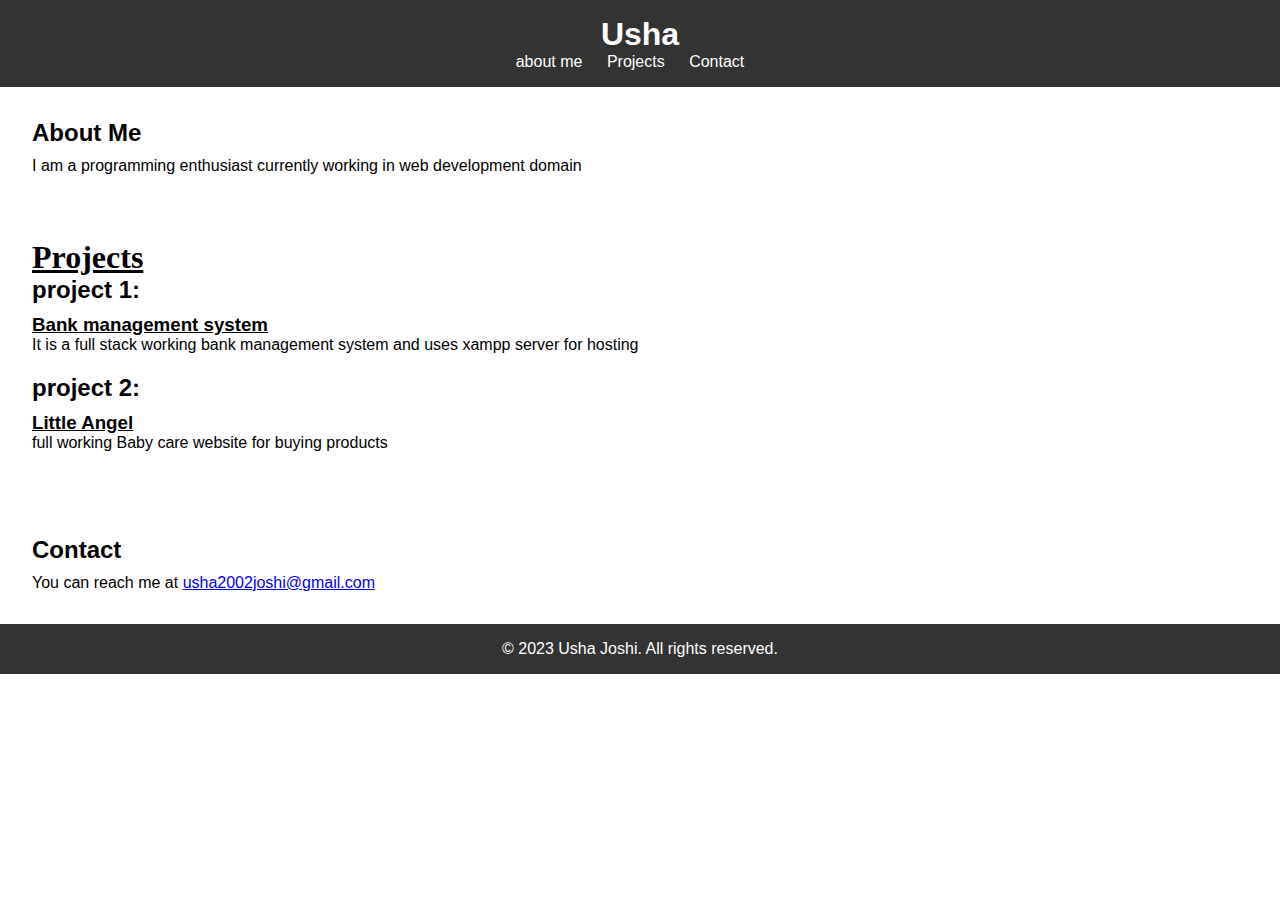
<file: bharat intern/Portfolio/index.html>
<!DOCTYPE html>
<html lang="en">
<head>
    <meta charset="UTF-8">
    <meta name="viewport" content="width=device-width, initial-scale=1.0">
    <title>Usha</title>
    <link rel="stylesheet" href="styles.css">
</head>
<body>
    <header>
        <h1>Usha</h1>
        <nav>
            <ul>
                <li><a href="#about">about me </a></li>
                <li><a href="#projects">Projects</a></li>
                <li><a href="#contact">Contact</a></li>
            </ul>
        </nav>
    </header>
    <section id="about">
        <h2>About Me</h2>
        <p>I am a programming enthusiast currently working in web development domain</p>
    </section>
    <section id="projects">
        <h1 style="font-family:'Times New Roman', Times, serif;"><u>Projects</u></h1>
        <div class="project">
            <h2>project 1:</h2>
            <h3><u> Bank management system</u></h3>
            <p>It is a full stack working bank management system and uses xampp server for hosting</p>
        </div>
        <div class="project">
            <h2>project 2:</h2>
            <h3><u>Little Angel</u></h3>
            <p>full working Baby care website for buying products </p>
        </div>
        <!-- Add more projects as needed -->
    </section>
    <section id="contact">
        <h2>Contact</h2>
        <p>You can reach me at <a href="mailto:your.email@example.com">usha2002joshi@gmail.com</a></p>
    </section>
    <footer>
        <p>&copy; 2023 Usha Joshi. All rights reserved.</p>
    </footer>
</body>
</html>
</file>
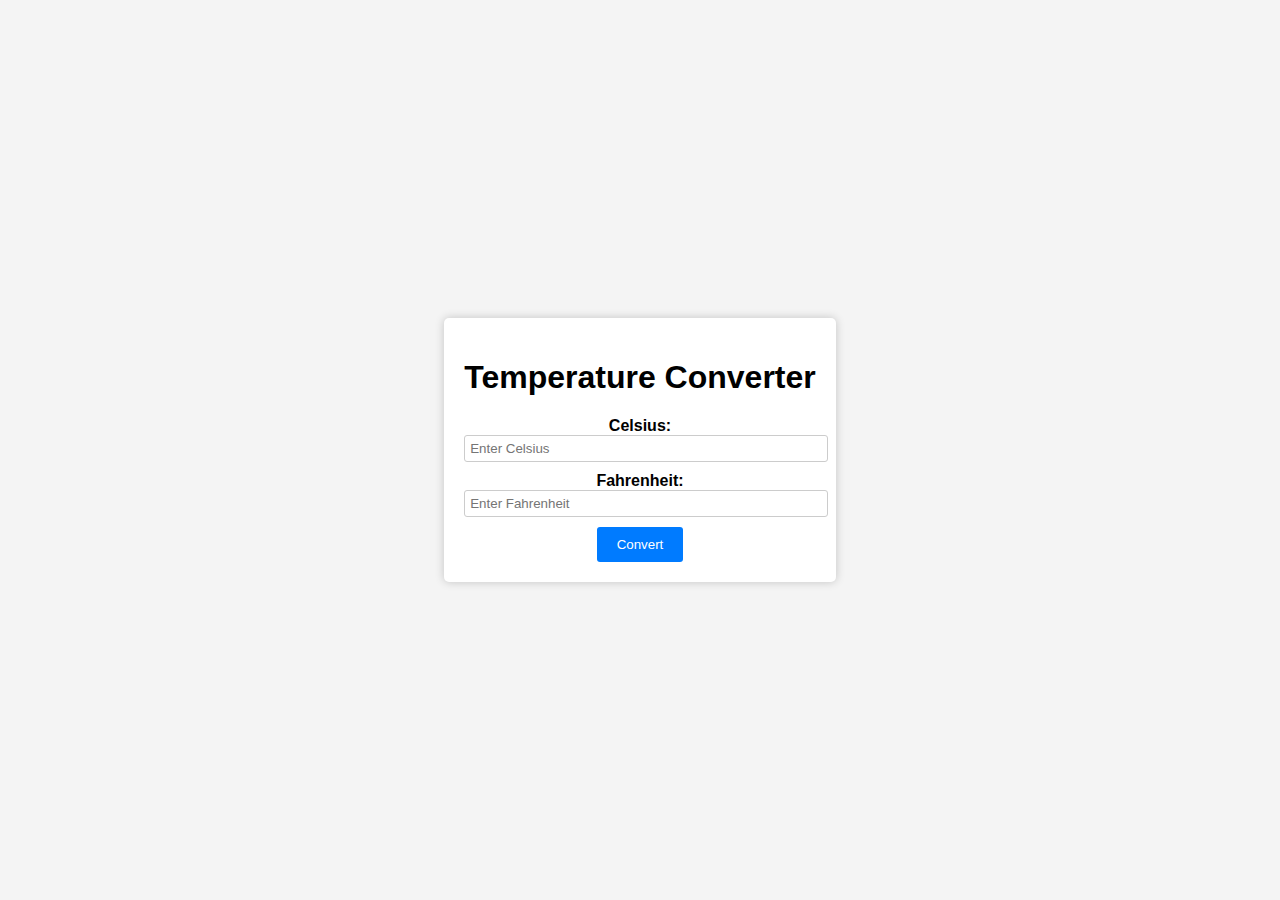
<file: bharat intern/Temperature convertor/index.html>
<!DOCTYPE html>
<html lang="en">
<head>
    <meta charset="UTF-8">
    <meta name="viewport" content="width=device-width, initial-scale=1.0">
    <title>Temperature Converter</title>
    <link rel="stylesheet" href="styles.css">
</head>
<body>
    <div class="container">
        <h1>Temperature Converter</h1>
        <div class="input-container">
            <label for="celsius">Celsius:</label>
            <input type="number" id="celsius" placeholder="Enter Celsius">
        </div>
        <div class="input-container">
            <label for="fahrenheit">Fahrenheit:</label>
            <input type="number" id="fahrenheit" placeholder="Enter Fahrenheit">
        </div>
        <button id="convertBtn">Convert</button>
    </div>
    <script src="script.js"></script>
</body>
</html>
</file>
<file: bharat intern/Temperature convertor/styles.css>
body {
    font-family: Arial, sans-serif;
    margin: 0;
    padding: 0;
    display: flex;
    justify-content: center;
    align-items: center;
    min-height: 100vh;
    background-color: #f4f4f4;
}

.container {
    background-color: #fff;
    padding: 20px;
    border-radius: 5px;
    box-shadow: 0px 0px 10px rgba(0, 0, 0, 0.2);
    text-align: center;
}

.input-container {
    margin: 10px 0;
}

label {
    font-weight: bold;
}

input {
    width: 100%;
    padding: 5px;
    border: 1px solid #ccc;
    border-radius: 3px;
}

button {
    background-color: #007bff;
    color: #fff;
    padding: 10px 20px;
    border: none;
    border-radius: 3px;
    cursor: pointer;
    transition: background-color 0.3s;
}

button:hover {
    background-color: #0056b3;
}
</file>
<file: bharat intern/Portfolio/styles.css>
/* Reset some default styles */
body, h1, h2, h3, p, ul, li {
    margin: 0;
    padding: 0;
}

/* Basic styling */
body {
    font-family: Arial, sans-serif;
}

header {
    background-color: #333;
    color: #fff;
    text-align: center;
    padding: 1rem 0;
}

nav ul {
    list-style: none;
}

nav ul li {
    display: inline;
    margin-right: 20px;
}

nav ul li a {
    text-decoration: none;
    color: #fff;
}

section {
    padding: 2rem;
}

section h2 {
    font-size: 24px;
    margin-bottom: 10px;
}

.project {
    margin-bottom: 20px;
}

footer {
    background-color: #333;
    color: #fff;
    text-align: center;
    padding: 1rem 0;
}
</file>
